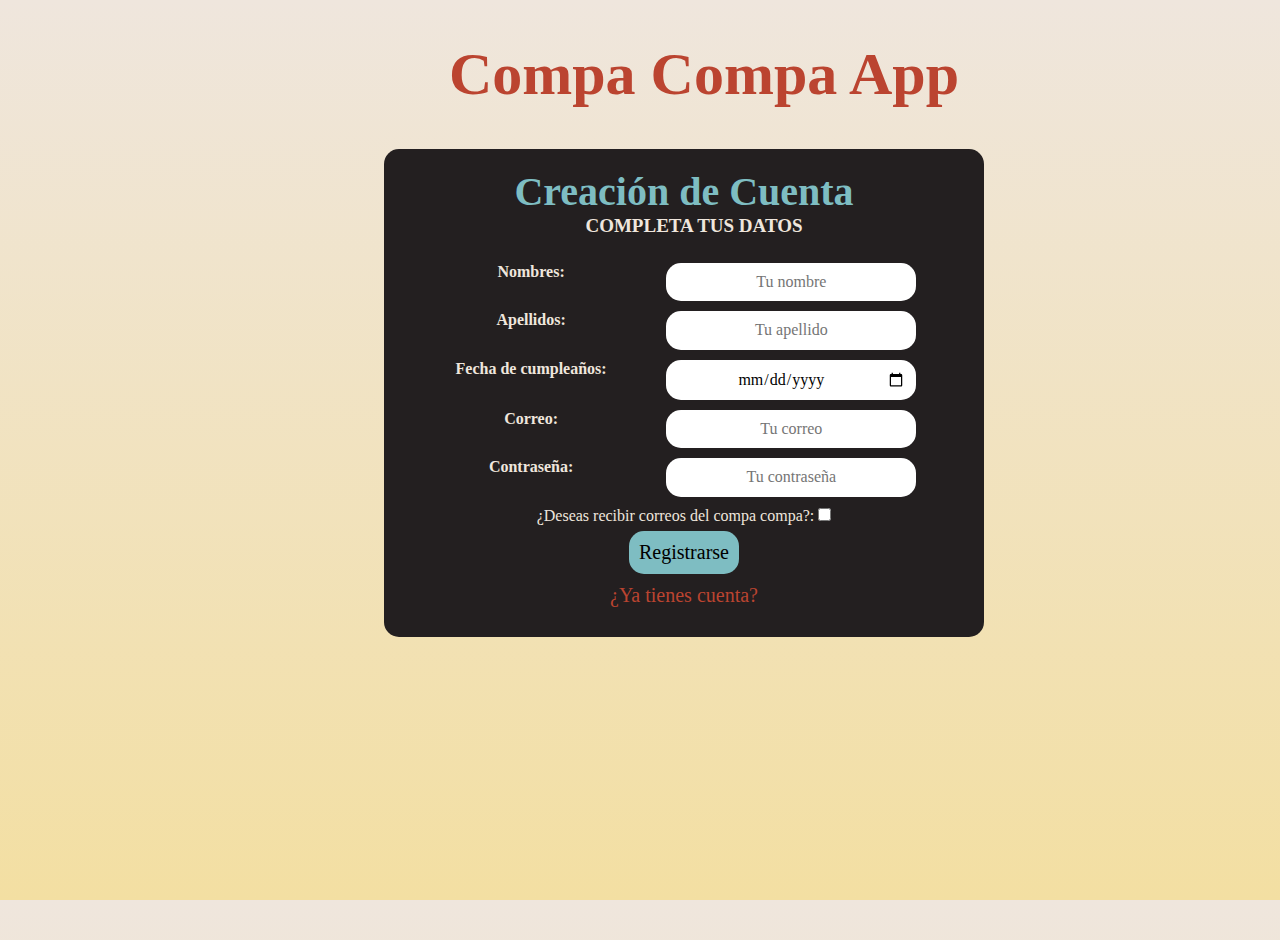
<file: html/creacionC.html>
<!DOCTYPE html>
<html lang="es">
<head>
    <meta charset="UTF-8">
    <meta name="viewport" content="width=device-width, initial-scale=1.0">
    <title>CompaApp</title>
    <link rel="stylesheet" href="../css/normalize.css">
    <link rel="stylesheet" href="../css/style.css">
    <link rel="stylesheet" href="../css/crea.css">
</head>
<body>

    <header class="titulo">
        <h1>Compa Compa App</h1>
    </header>

    <section class="contedor-inicio" id="registro">    
            <h2 class="titulo2">Creación de Cuenta</h2>
            <form action="../php/registro.php" method="POST">
                <fieldset>
                    <legend id="sub-titulo">Completa tus datos</legend>
                    <div class="contenedor-campos">
                        <label for="nombres">Nombres:</label>
                        <input class="input-text" type="text" id="nombres" name="nombres" placeholder="Tu nombre">
                    </div>
                    <div class="contenedor-campos">
                        <label for="apellidos">Apellidos:</label>
                        <input class="input-text" type="text" id="apellidos" name="apellidos" placeholder="Tu apellido">
                    </div>
                    <div class="contenedor-campos">
                        <label for="cumpleanos">Fecha de cumpleaños:</label>
                        <input class="input-text" type="date" id="cumpleanos" name="cumpleanos">
                    </div>
                    <div class="contenedor-campos">
                        <label for="correo">Correo:</label>
                        <input class="input-text" type="email" id="correo" name="correo" placeholder="Tu correo">
                    </div>
                    <div class="contenedor-campos">
                        <label for="contrasena">Contraseña:</label>
                        <input class="input-text" type="password" id="contrasena" name="contrasena" placeholder="Tu contraseña">
                    </div>
                    <div>
                        <label for="recibir-correo">¿Deseas recibir correos del compa compa?:</label>
                        <input type="checkbox" id="recibir-correo" name="recibir-correo" placeholder="recibir-correo">
                    </div>
                    <div>
                        <input type="submit" value="Registrarse" class="boton">
                    </div>
                    <div class="texto-gia">
                        <a href="../index.html">¿Ya tienes cuenta?</a>
                    </div>
                </fieldset>
            </form>
    </section>

</body>
</html>
</file>
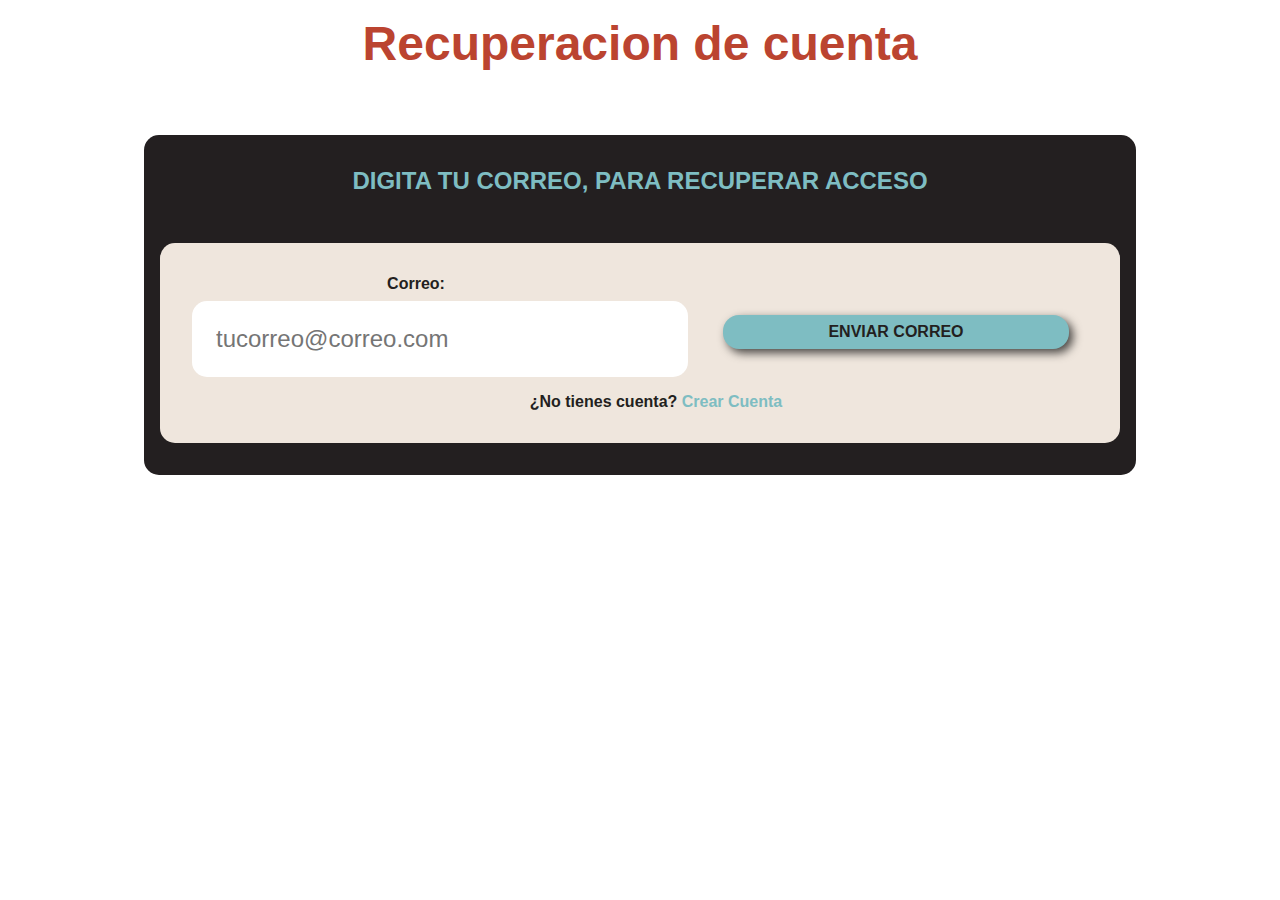
<file: html/recuperacion.html>
<!DOCTYPE html>
<html lang="es">
<head>
    <meta charset="UTF-8">
    <meta name="viewport" content="width=device-width, initial-scale=1.0">
    <title>Document</title>
    <link rel="stylesheet" href="../css/olvido.css">
</head>
<body>
    <section class="contenedor-principal">

        <header class="titulo">
            <h2>Recuperacion de cuenta</h2>
        </header>

            <form action="" method="post">
                <fieldset>
                    <legend>Digita tu correo, para recuperar acceso</legend>
                    <div class="contenedor-campos">
                        <div class="campo">
                            <label for="correo">Correo:</label>
                            <input type="email" id="correo" name="correo" placeholder="tucorreo@correo.com" class="input-text">
                        </div>
    
                        <div>
                            <input type="submit" value="Enviar correo" class="boton">
                        </div>
    
                        <div class="mensaje">
                            <P>¿No tienes cuenta? <a href="creacionC.html">Crear Cuenta</a></P>
                        </div>
                    </div>

                </fieldset>
            </form>        
    </section>
</body>
</html>
</file>
<file: css/style.css>
:root {
    --claro: #EFE6DD;
    --rojo: #BB4430;
    --negro: #231F20;
    --azul: #7EBDC2;
    --amarillo: #F3DFA2;
}

*, *:before, *:after {
    box-sizing: inherit;
}

* {
    margin: 0;
    padding: 0;
}

html {
    font-size: 62.5%;
}

body {
    font-size: 16px;
}

.contenedor-principal {
    position: relative;
    width: 100%;
    height: 100vh;
    overflow: hidden;
}

.contenedor-principal video {
    position: absolute;
    top: 0;
    left: 0;
    width: 100%;
    height: 100%;
    object-fit: cover;
}

.contenedor-secundario {
    max-width: 120rem;
    position: absolute;
    top: 20%;
    left: 35%;
    color: var(--claro);
    text-align: center;
}

.titulo {
    width: 110%;
    color: var(--rojo);
    font-size: 30px;
    font-weight: bold;
}

.contedor-inicio {
    background-color: var(--negro);
    padding: 2rem 1rem;
    margin: 2rem;
    width: min(60rem , 100%);
    border-radius: 15px;
}

.contedor-inicio fieldset {
    border: none;
}

.contedor-inicio h2 {
    color: var(--azul);
}

.contedor-inicio legend {
    margin: 1rem;
    text-align: center;
    font-size: 1.9rem;
    font-weight: 700;
    text-transform: uppercase;
    margin-bottom: 2rem;
}

@media (min-width: 768px) {
    .contenedor-campos {
        display: grid;
        grid-template-columns: 50% 50%;
        grid-template-rows: auto auto;
        column-gap: 1rem;
    }
}

input {
    margin-bottom: 1rem;
    border-radius: 15px;
}

.contenedor-campos label {
    font-weight: bold;
    margin-bottom: .5rem;
    display: block;
}

.contenedor-campos {
    width: 90%;
}

.input-text {
    width: 100%;
    border: none;
    padding: 1rem;
}

.boton {
    padding: 1rem;
    border: none;
    background-color: var(--azul);
    font-size: 2rem;
    cursor: pointer;
}

.boton:hover {
    background-color: var(--rojo);
    color: var(--claro);
}

.texto-gia {
    font-size: 2rem;
}

.texto-gia a {
    text-decoration: none;
    color: var(--rojo);
}

.texto-gia a:hover {
    color: var(--amarillo);
    font-size: 2.5rem;
}
</file>
<file: css/crea.css>
:root {
    --claro: #EFE6DD;
    --rojo: #BB4430;
    --negro: #231F20;
    --azul: #7EBDC2;
    --amarillo: #F3DFA2;
}

* {
    text-align: center;
}

html {
    padding: 0;
    margin: 0;
    font-size: 62.5%;
    height: 100%;
    width: 100%;
    box-sizing: border-box;
}

body {
    height: 100%;
    padding: 0;
    margin: 0;
    font-size: 16px;
    background-image: linear-gradient(to top, var(--amarillo) 0%, var(--claro) 100%);
    max-width: 100%;
    overflow-x: hidden;
}

.contenedor-campos {
    color: var(--claro);
}

.titulo2 {
    font-size: 4rem;
}

#registro {
    align-items: center;
    color: var(--claro);
    margin-left: 30%;
}
</file>
<file: css/olvido.css>
:root {
    --claro: #EFE6DD;
    --rojo: #BB4430;
    --negro: #231F20;
    --azul: #7EBDC2;
    --amarillo: #F3DFA2;
}

* {
    margin: 0;
    padding: 0;
    font-family: 'krub', sans-serif;
}

*, *::before, *::after {
    box-sizing: inherit;
}

.contenedor-principal {
    text-align: center;
}

.titulo {
    font-size: 2rem;
    margin: 1rem;
    color: var(--rojo);
    margin-bottom: 4rem;
}

.contenedor-principal form {
    background-color: var(--negro);
    color: var(--negro);
    border-radius: 15px;
    padding: 2rem;
    width: min(60rem , 100%);
    margin: 0 auto;
    padding: 2rem 1rem;
}

fieldset {
    border-style: none;
}

legend {
    font-size: 1.5rem;
    margin-bottom: 3rem;
    color: var(--azul);
    font-weight: 700;
    text-align: center;
    text-transform: uppercase;
}

@media (min-width: 768px) {
    .contenedor-campos {
        display: grid;
        grid-template-columns: 50% 50%;
        grid-template-rows: auto;
        column-gap: 2rem;
    }
}

.contenedor-campos {
    background-color: var(--claro);
    padding: 2rem;
    border-radius: 15px;
}

.campo {
    margin-bottom: 1rem;
}

.mensaje {
    grid-column: 1 / 3;
}

label {
    font-weight: bold;
    margin-bottom: .5rem;
    display: block;
}

.input-text {
    width: 100%;
    border: none;
    padding: 1.5rem;
    border-radius: 15px;
    font-size: 1.5rem;
}

.boton {
    background-color: var(--azul);
    color: var(--negro);
    padding: .5rem 1rem;
    margin: 2.5rem 0rem;
    font-size: 1rem;
    text-decoration: none;
    text-transform: uppercase;
    font-weight: bold;
    border-radius: 1rem;
    width: 70%;
    text-align: center;
    box-shadow: 4px 4px 10px rgba(0, 0, 0, 0.7);
    border: none;
}

.boton:hover{
    background-color: var(--rojo);
    color: var(--claro);
    cursor: pointer;
}

.mensaje {
    font-size: 1rem;
    font-weight: 700;
}

.mensaje a {
    text-decoration: none;
    color: var(--azul);
}

.mensaje a:hover {
    color: var(--rojo);
    font-size: 1.5rem;
}
</file>
